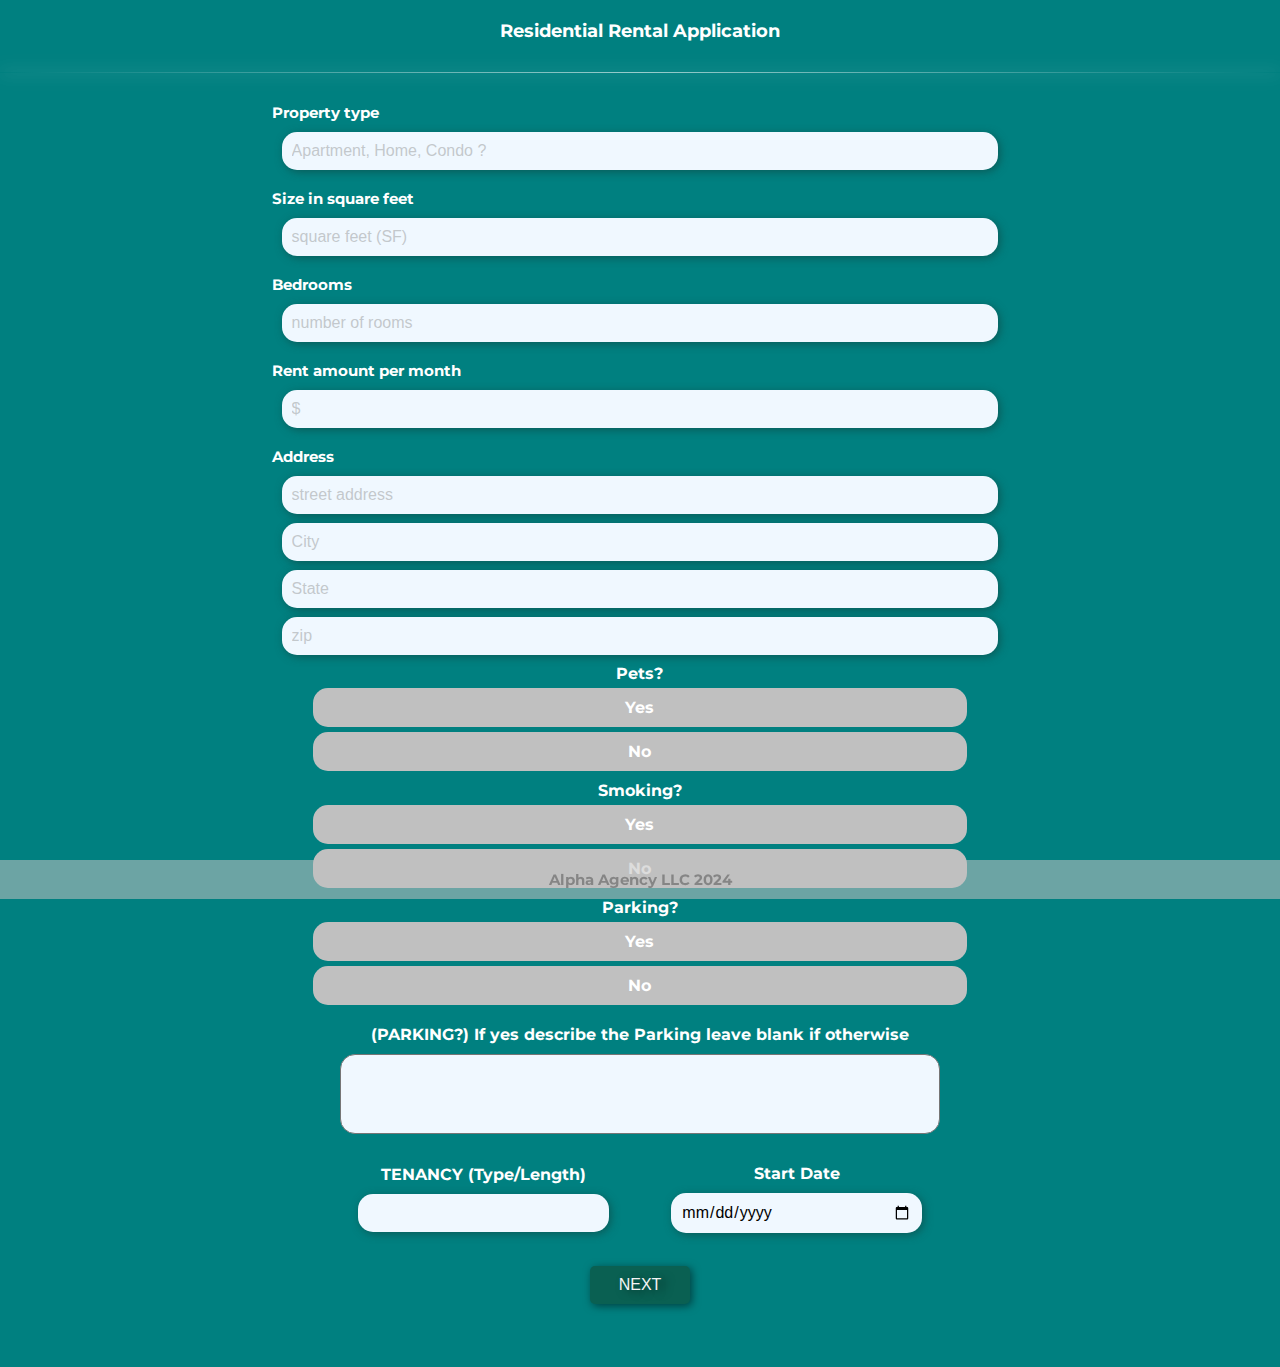
<file: form.html>
<!DOCTYPE html>
<html lang="en">

<head>
    <meta charset="UTF-8">
    <meta name="viewport" content="width=device-width, initial-scale=1.0">
    <title>Alpha Agency LLC</title>
    <link rel="stylesheet" href="styles.css">
</head>

<body>
    <header>
        <nav>
            <h4 style="font-family: 'Montserrat';">Residential Rental Application</h4>
        </nav>
    </header>

    <hr>

    <div class="container2">

        <form id="form1" action="">

            <label class="topLabel0" for="propType">Property type</label>
            <input id="propType" name="propType" placeholder="Apartment, Home, Condo ?" type="text">

            <label class="topLabel0" for="size">Size in square feet</label>
            <input type="number" id="size" placeholder="square feet (SF)">

            <label class="topLabel0" for="bedrooms">Bedrooms</label>
            <input id="bedrooms" placeholder="number of rooms " type="number">

            <label class="topLabel0" for="rentAmount">Rent amount per month</label>
            <input id="rentAmount" type="number" placeholder="$">

            <label class="topLabel0" for="address">Address</label>
            <input id="address" type="text" placeholder="street address">
            <input id="city" type="text" placeholder="City">
            <input id="state" type="text" placeholder="State">
            <input id="zip" type="number" placeholder="zip">
            <!-- YES NO -->
            <div class="yesNo">
                <div class="option">
                    <label class="topLabel" for="pets">Pets?</label>
                    <label class="optionButton">
                        <input class="obtn" type="radio" name="pets" value="yes">
                        <span>Yes</span>
                    </label>
                    <label class="optionButton">
                        <input class="obtn" type="radio" name="pets" value="no">
                        <span>No</span>
                    </label>
                </div>
                <div class="option">
                    <label class="topLabel" for="smoking">Smoking?</label>
                    <label class="optionButton">
                        <input type="radio" name="smoking" value="yes">
                        <span>Yes</span>
                    </label>
                    <label class="optionButton">
                        <input type="radio" name="smoking" value="no">
                        <span>No</span>
                    </label>
                </div>
                <div class="option">
                    <label class="topLabel" for="parking">Parking?</label>
                    <label class="optionButton">
                        <input type="radio" name="parking" value="yes">
                        <span>Yes</span>
                    </label>
                    <label class="optionButton">
                        <input type="radio" name="parking" value="no">
                        <span>No</span>
                    </label>
                </div>
            </div>

            <div class="textArea">
                <label for="ifYes">(PARKING?) If yes describe the Parking leave blank if otherwise</label>
                <textarea id="ifYes" name="propertType" placeholder="describe the Parking" style="font-size: 16px;"> </textarea>
            </div>

            <div class="tenancy">
                <div class="shortInput">
                    <label for="tenancyType">TENANCY (Type/Length)</label>
                    <input type="text" id="tenancyType">
                </div>

                <div class="shortInput">
                    <label for="startDate">Start Date</label>
                    <input type="date" id="startDate">
                </div>

            </div>


        
            <div class="next">
                <button id="form1Next" class="nextBtn" type="button" >NEXT</button>
            </div>

        </form>

        <!--FORM TWO -->

        <form id="form2" action="" style="font-weight: bold; font-family: 'Raleway'; color: white;">
            <p id="applicantDetails" style="text-align: center; margin-bottom: 10px;">APPLICANT DETAILS</p>

            <div class="form2top">
                <label for="fullname">FULL NAME</label>
                <input id="fullname" name="fullname" placeholder="Firstname Lastname" type="text" required>
            </div>

            <div class="tenancy2">
                <div class="shortInput">
                    <label for="ssn">SSN</label>
                    <input type="number" id="ssn" required>
                </div>

                <div class="shortInput">
                    <label for="dob">Date of Birth</label>
                    <input class="mobile" type="date" id="dob" required>
                </div>

            </div>

            <div class="form2top">
                <label for="email">Email</label>
                <input id="email" name="email" placeholder="example@email.com" type="email" required>
            </div>


            <div class="tenancy2">
                <div class="shortInput">
                    <label for="dl">Driver's License Number</label>
                    <input type="number" id="dl" required>
                </div>

                <div class="shortInput">
                    <label for="phone">phone</label>
                    <input type="num" id="phone" required>
                </div>
            </div>

            <div class="yesNo">
                <div class="option">
                    <label for="others">Other Occupants?</label>
                    <label class="optionButton">
                        <input type="radio" name="others" value="yes">
                        <span>Yes</span>
                    </label>
                    <label class="optionButton">
                        <input type="radio" name="others" value="no">
                        <span>No</span>
                    </label>
                </div>
            </div>

            <div class="textArea">
                <label for="descOthers">Other Occupants if Yes? Describe</label>
                <textarea id="descOthers" name="descOthers" style="font-size: 16px;"></textarea>
            </div>

            <div class="yesNo">
                <div class="option">
                    <label for="occuPets?">Pets?</label>
                    <label class="optionButton">
                        <input type="radio" name="occuPets?" value="yes">
                        <span>Yes</span>
                    </label>
                    <label class="optionButton">
                        <input type="radio" name="occuPets?" value="no">
                        <span>No</span>
                    </label>
                </div>
            </div>

            <div class="textArea">
                <label for="petsDesc">Pets? if Yes, Describe</label>
                <textarea id="petsDesc" name="petDesc" style="font-size: 16px;"></textarea>
            </div>

            <div class="yesNo">
                <div class="option">
                    <label for="car">Vehicle?</label>
                    <label class="optionButton">
                        <input type="radio" name="car" value="yes">
                        <span>Yes</span>
                    </label>
                    <label class="optionButton">
                        <input type="radio" name="car" value="no">
                        <span>No</span>
                    </label>
                </div>
            </div>

            <div class="textArea">
                <label for="carDesc">Vehicle? if Yes, Describe</label>
                <textarea id="carDesc" name="carDesc" style="font-size: 16px;"></textarea>
            </div>

            <div class="yesNo">
                <div class="option">
                    <label for="evicted">Ever been evicted?</label>
                    <label class="optionButton">
                        <input type="radio" name="evicted" value="yes">
                        <span>Yes</span>
                    </label>
                    <label class="optionButton">
                        <input type="radio" name="evicted" value="no">
                        <span>No</span>
                    </label>
                </div>
            </div>

            <div class="textArea">
                <label for="evictDesc">Ever been evicted? if Yes, Describe</label>
                <textarea id="evictDesc" name="evictDesc" style="font-size: 16px;"></textarea>
            </div>
            <div class="next2">
                <img id="back2form1" src="./img/back-arrow.png" alt="back" style="width: 50px;">
                <button id="form2Next" type="button" class="nextBtn">NEXT</button>
            </div>

        </form>

        <!--form 3 -->
        <form id="form3" action="" style=" font-weight: bold; font-family: 'Raleway'; color: silver;">
            <p id="currentEmployment" style="text-align: center; margin: 10px;">CURRENT EMPLOYMENT</p>

            <div class="form2top">
                <label for="company">Company</label>
                <input id="company" name="company" placeholder="your current employer" type="text" required>
            </div>


                      <div class="tenancy2">
                <div class="shortInput">
                    <label for="occuTitle">Occupation/Title</label>
                    <input type="text" name="occuTitle" id="occuTitle" required>
                </div>

                <div class="shortInput startdate">
                    <label for="grossIncome">Gross Income($)</label>
                    <input type="number" id="grossIncome" name="grossIncome" placeholder="prior year Tax filing"
                        required>
                </div>

            </div>

            <div class="form2top">
                <label for="employerAddress">Employer Address</label>
                <input id="employerAddress" type="text" placeholder="street address">
                <input id="employerCity" type="text" placeholder="City">
                <input id="employerState" type="text" placeholder="State">
                <input id="employerVip" type="number" placeholder="zip">

                <label for="email">Email</label>
                <input id="email" name="email" placeholder="example@email.com" type="email" required>
            </div>

            <div class="tenancy2">
                <div class="shortInput">
                    <label for="addDuration">How long at this address?</label>
                    <input type="text" id="addDuration" name="addDuration" required>
                </div>

                <div class="shortInput">
                    <label for="leaseExp">Current Lease expiration Date</label>
                    <input type="date" id="leaseExp" name="leaseExp" recquired>
                </div>
            </div>

            <div class="form2top">
                <label for="reason">Desire for Moving?</label>
                <input id="reason" name="reason" type="text">
            </div>

            <p id="currentEmployment" style="text-align: center;">CURRENT LANDLORD</p>

            <div class="form2top">
                <label for="landlordName">Name</label>
                <input id="landlordName" name="landlordName" type="text">

                <label for="landlordAdd">Address</label>
                <input id="landlordAdd" name="landlordAdd" type="text">
            </div>

            <p id="reference" style="text-align: center;">PERSONAL REFERENCE</p>

            <div class="form2top">
                <label for="referenceName">Name</label>
                <input id="referenceName" name="referenceName" type="text" required>

                <label for="referenceAdd">Address</label>
                <input id="referenceAdd" name="referenceAdd" type="text" required>

                <label for="referenceEmail">Email</label>
                <input id="referenceEmail" name="referenceEmail" type="text" required>
            </div>

            <div class="lastInput">
                <label for="referencePhone">Phone</label>
                <input type="number" id="referencePhone" name="referencePhone" required>
            </div>

            <div class="control">
                <button type="submit" onclick="window.location.href='./payment.html'">Submit</button>
            </div>

            <div class="next3">
                <img id="back2form2" src="./img/back-arrow.png" alt="back" style="width: 50px;">
            </div>

        </form>

    </div>




    <footer style="font-family: 'Montserrat';">
        Alpha Agency LLC 2024
    </footer>
    <script src="./app.js"></script>
</body>

</html>
</file>
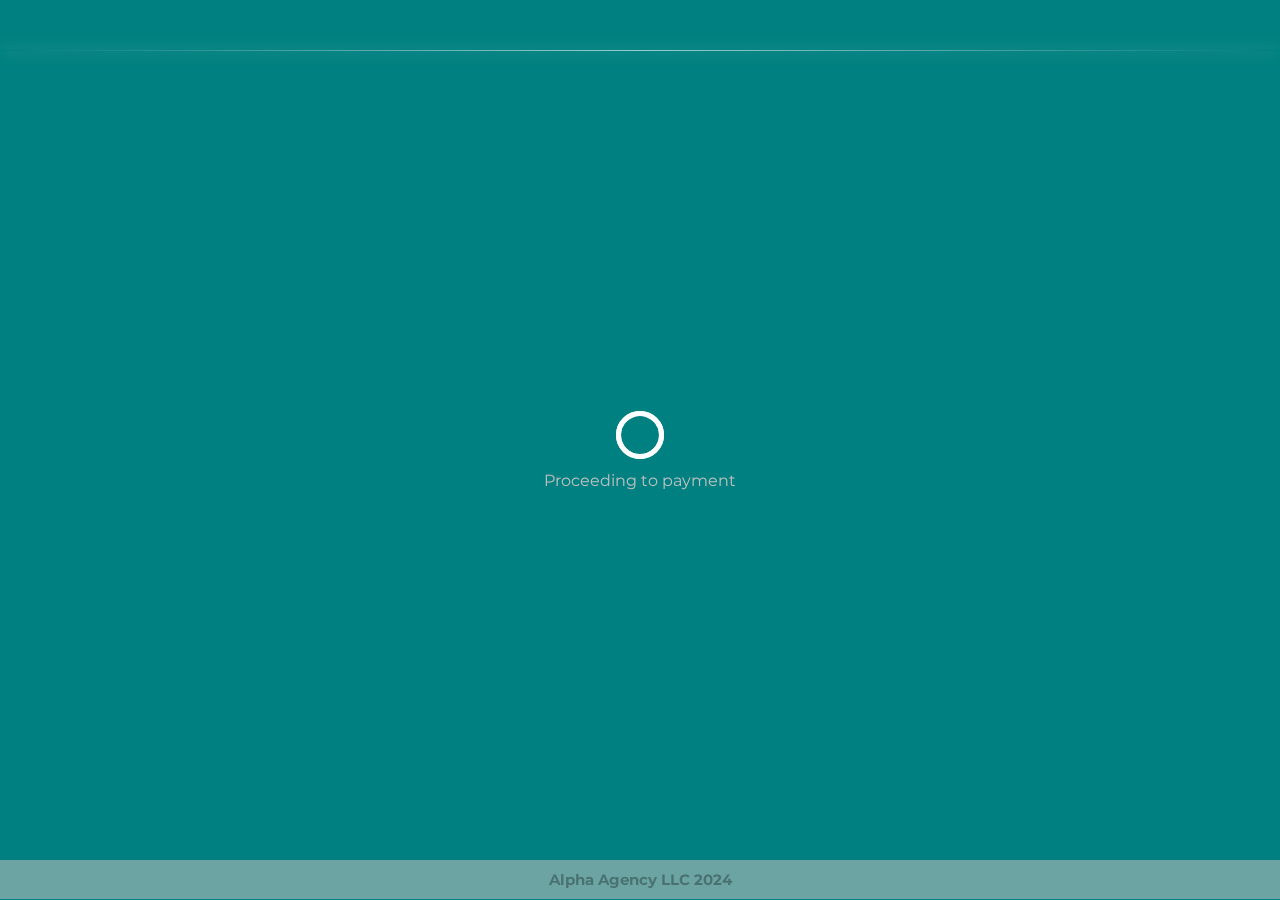
<file: payment.html>
<!DOCTYPE html>
<html lang="en">

<head>
    <meta charset="UTF-8">
    <meta name="viewport" content="width=device-width, initial-scale=1.0">
    <title>Secured payment</title>
    <link rel="stylesheet" href="./styles.css">
</head>

<body>
    <header>
        <nav>
            <!-- <h4>SECURED</h3> -->
        </nav>
    </header>

    <hr>

    <div class="loaderDiv">
        <span class="loader"></span>
        <p class="payment" style="color: silver; font-family: 'Montserrat';">Proceeding to payment</p>
    </div>

    <div class="pay" style="display: none;">
        <p class="choose" style="font-size: 24px; font-weight: bold; color: whitesmoke; font-family: 'Montserrat';">PAYMENT METHOD</p>
        <div class="rowPay">
            <img src="./img/zelle.png" alt="zelle">
            <img src="./img/apple.png" alt="applePay">
            <img src="./img/payl.png" alt="paypal">
        </div>


    </div>

    <footer style="font-family: 'Montserrat';">
        Alpha Agency LLC 2024
    </footer>












    <script src="./app.js"></script>
</body>

</html>
</file>
<file: styles.css>
@font-face {
  font-family: "Montserrat";
  src: url(./fonts/Montserrat-VariableFont_wght.ttf) format("truetype");
  font-style: normal;
}
@font-face {
  font-family: "OpenSans";
  src: url(./fonts/OpenSans-VariableFont_wdth\wght.ttf) format("truetype");
  font-style: normal;
}
@font-face {
  font-family: "PlayfairDisplay";
  src: url(./fonts/PlayfairDisplay-VariableFont_wght.ttf) format("truetype");
  font-style: normal;
}
@font-face {
  font-family: "Raleway";
  src: url(./fonts/Raleway-VariableFont_wght.ttf) format("truetype");
  font-style: normal;
}

*,
*::before,
*::after {
  box-sizing: border-box;
  margin: 0;
  padding: 0;
}

html {
  overflow-x: hidden;
}

.container2 {
  text-align: center;
  height: auto;
  width: 70%;
  /* border: 1px solid red; */
}

.container {
  display: flex;
  justify-content: center;
  align-items: center;
  text-align: center;
  /* border: 1px solid white; */
  width: 100%;
  height: auto;
  color: rgb(249, 255, 252);
}

.wrapper {
  display: flex;
  justify-content: center;
  align-items: center;
  height: 100vh; /* Full viewport height */
}

nav {
  color: white;
  width: 1200px;
  font-size: large;
  padding: 20px;
}

nav p {
  color: white; /* Text color */
  margin: 0; /* Remove default margin */
  /* font-family: "OpenSans"; */
  text-shadow: 2px 2px 8px rgba(0, 0, 0, 0.5);
}

hr {
  border: none;
  width: 100%;
  height: 1px; /* Adjust thickness */
  background: linear-gradient(
    to right,
    rgba(255, 255, 255, 0) 0%,
    rgba(255, 255, 255, 0.6) 50%,
    rgba(255, 255, 255, 0) 100%
  );
  box-shadow: 0 0 15px rgba(255, 255, 255, 0.6);
  margin: 10px 0;
}

body {
  height: auto;
  display: flex;
  flex-direction: column;
  justify-content: center;
  align-items: center;
  padding: 0;
  margin: 0;
  text-align: center;
  background-color: teal;
}

.topLabel0 {
  /* border: 1px solid white; */
  padding-left: 70px;
  display: flex;
  width: 80%;
  font-size: 15px;
  text-align: center;
  color: #ffffff;
  margin: 10px;
  font-weight: bold;
  font-family: "Montserrat";
}

.textArea label {
  color: white;
  font-weight: bold;
  font-family: "Montserrat";
  margin: 10px;
}

#form2 label,
#form3 label {
  margin: 10px;
  color: white;
}

.shortInput label {
  color: white;
  font-weight: bold;
  font-family: "Montserrat";
  margin: 10px;
}

input {
  font-size: 16px;
  padding: 10px;
  width: 80%;
  font-family: Arial, Helvetica, sans-serif;
  border-radius: 15px;
  margin-bottom: 9px;
  background-color: aliceblue;
  border: none;
  box-shadow: 2px 2px 8px rgba(16, 68, 64, 0.616);
  outline: none;
}

.lastInput {
  display: flex;
  flex-direction: column;
  /* border: 1px solid white; */
  width: 100%;
  justify-content: center;
  align-items: center;
}

.lastInput input {
  width: 50%;
}

input::placeholder {
  color: gray;
  font-size: 16px;
  opacity: 0.4;
  font-family: Arial, Helvetica, sans-serif;
}

.yesNo {
  display: flex;
  flex-direction: column; /* Stack the options vertically */
  align-items: center; /* Align options to the start */
  /* border: 1px solid white; */
}

.option {
  margin-bottom: 10px; /* Space between options */
  /* border: 1px solid red; */
  width: 73%;
  color: #ffffff;
  font-family: "Montserrat";
  font-weight: bold;
}

.optionButton {
  display: flex;
  justify-content: center;
  text-align: center;
  align-items: center; /* Center items vertically */
  padding: 10px 20px;
  margin-top: 5px; /* Space between the label and buttons */
  background-color: silver; /* Default button background color */
  color: white; /* Default text color */
  border-radius: 15px; /* Rounded corners */
  cursor: pointer;
  transition: background-color 0.3s, color 0.3s; /* Smooth transition for background and text color */
}

/* Hide the actual radio button */
.optionButton input[type="radio"] {
  display: none;
}

.optionButton input[type="radio"]:checked + span {
  color: rgb(10, 96, 82); /* Change the text color to green when selected */
  text-shadow: 2px 2px 8px rgba(0, 0, 0, 0.5);
}

.optionButton input[type="radio"]:checked {
  background-color: rgb(10, 96, 82);
  color: rgb(10, 96, 82); /* Ensure the text inside the button is green */
}

.optionButton:hover {
  background-color: rgb(10, 96, 82); /* Slightly darker background on hover */
}

form {
  margin-top: 20px;
  display: none;
}
form.active {
  display: block; /* Show the active form */
}

#form1 {
  display: block;
  /* border: 1px solid white; */
  justify-content: center;
  align-items: center;
}

.form2top {
  display: flex;
  flex-direction: column;
  justify-content: center;
  /* border: 1px solid white; */
  align-items: center;
  margin-top: 10px;
}

#form2,
#form3 {
  display: none;
}

.textArea {
  display: flex;
  flex-direction: column;
  justify-content: center;
  align-items: center;
  margin-bottom: 40px;
  resize: none;
}

textarea {
  /* border: 1px solid white; */
  width: 600px;
  height: 80px;
  resize: none;
  border-radius: 15px;
  background-color: aliceblue;
  padding: 15px;
}

.tenancy {
  margin-top: -20px;
  width: 100%;
  /* border: 1px solid #ffffff; */
  display: flex;
  flex-direction: row;
  justify-content: center;
  align-items: center;
  /* gap: 30px; */
  margin-bottom: 20px;
}

.tenancy2 {
  margin-top: 10px;
  /* border: 1px solid #ffffff; */
  display: flex;
  flex-direction: row;
  justify-content: center;
  margin-bottom: 20px;
}

.shortInput {
  width: 35%;
  /* border: 1px solid black; */
  display: flex;
  flex-direction: column;
  justify-content: center;
  align-items: center;
}

.startdate {
  color: #fff;
  font-family: "Montserrat";
  font-weight: bold;
  display: flex;
  flex-direction: column;
  width: 35%;
  justify-content: center;
  align-items: center;
}

#reference,
#currentEmployment {
  color: white;
  margin-top: 10px;
}

.control {
  /* border: 1px solid red; */
  margin-top: 20px;
  margin-bottom: 30px;
  width: 100%;
  display: flex;
  justify-content: center;
  align-items: center;
}

.next {
  margin-top: 20px;
  margin-bottom: 60px;
  height: 45px;
  width: 100%;
  display: flex;
  justify-content: center;
  text-align: center;
  align-items: center;
  vertical-align: middle;
  justify-content: space-evenly;
}
.next2 {
  margin-top: 20px;
  margin-bottom: 60px;
  height: 45px;
  width: 100%;
  display: flex;
  vertical-align: middle;
  justify-content: space-evenly;
}

.next3 {
  /* border: 1px solid white; */
  width: 100%;
  margin-bottom: 70px;
  display: flex;
  justify-content: center;
  align-items: center;
}

.control button {
  padding: 15px;
  font-size: 17px;
  font-family: Verdana, Geneva, Tahoma, sans-serif;
  border-radius: 5px;
  background-color: rgb(10, 96, 82);
  color: whitesmoke;
  border: none;
  text-shadow: 6px 2px 8px rgba(0, 0, 0, 0.5);
  box-shadow: 2px 2px 8px rgba(0, 0, 0, 0.5);
}
.next button {
  width: 100px;
  padding: 10px;
  /* margin-right: 70px; */
  font-size: 16px;
  font-family: Verdana, Geneva, Tahoma, sans-serif;
  border-radius: 5px;
  background-color: rgb(10, 96, 82);
  color: whitesmoke;
  border: none;
  text-shadow: 6px 2px 8px rgba(0, 0, 0, 0.5);
  box-shadow: 2px 2px 8px rgba(0, 0, 0, 0.5);
}
.next2 button {
  width: 100px;
  font-size: 16px;
  font-family: Verdana, Geneva, Tahoma, sans-serif;
  border-radius: 5px;
  background-color: rgb(10, 96, 82);
  color: whitesmoke;
  border: none;
  text-shadow: 6px 2px 8px rgba(0, 0, 0, 0.5);
  box-shadow: 2px 2px 8px rgba(0, 0, 0, 0.5);
}

.zoom-out {
  animation: zoomOut 2s ease forwards;
}

@keyframes zoomOut {
  from {
    transform: scale(1);
    opacity: 1;
  }
  to {
    transform: scale(1.5);
    opacity: 0;
  }
}

.loader {
  width: 48px;
  height: 48px;
  border: 5px solid #fff;
  border-radius: 50%;
  display: inline-block;
  box-sizing: border-box;
  position: relative;
  animation: pulse 1s linear infinite;
  margin-bottom: 12px;
}

.loader:after {
  content: "";
  position: absolute;
  width: 48px;
  height: 48px;
  border: 5px solid #fff;
  border-radius: 50%;
  display: inline-block;
  box-sizing: border-box;
  left: 50%;
  top: 50%;
  transform: translate(-50%, -50%);
  animation: scaleUp 1s linear infinite;
}

.loaderDiv {
  display: flex;
  flex-direction: column;
  justify-content: center;
  align-items: center;
  text-align: center;
  height: 100vh; /* Takes full viewport height */
  width: 100vw; /* Takes full viewport width */
  position: fixed; /* Ensures it stays in the center */
  top: 0;
  left: 0;
  background-color: transparent;
}

.pay {
  display: flex;
  justify-content: center;
  flex-direction: column;
  align-items: center;
  border: 1px solid silver;
  text-align: center;
  width: 75%;
  height: 300px;
  border-radius: 20px;
  margin-top: 30px;
  box-shadow: 0 0 15px rgba(255, 255, 255, 0.6);
}

.pay p {
  margin-top: 20px;
}

.rowPay {
  margin-top: 30px;
  display: flex;
  flex-direction: row;
  justify-content: center;
}

footer {
  color: rgba(0, 0, 0, 0.311);
  font-size: 15px;
  background-color: rgba(192, 192, 192, 0.559);
  width: 100%;
  padding: 10px;
  font-weight: bold;
  position: fixed;
  bottom: 1px;
}

@keyframes scaleUp {
  0% {
    transform: translate(-50%, -50%) scale(0);
  }
  60%,
  100% {
    transform: translate(-50%, -50%) scale(1);
  }
}
@keyframes pulse {
  0%,
  60%,
  100% {
    transform: scale(1);
  }
  80% {
    transform: scale(1.2);
  }
}

@media only screen and (max-width: 768px) {
  @font-face {
    font-family: "Montserrat";
    src: url(./fonts/Montserrat-VariableFont_wght.ttf) format("truetype");
    font-style: normal;
  }
  @font-face {
    font-family: "OpenSans";
    src: url(./fonts/OpenSans-VariableFont_wdth\wght.ttf) format("truetype");
    font-style: normal;
  }
  @font-face {
    font-family: "PlayfairDisplay";
    src: url(./fonts/PlayfairDisplay-VariableFont_wght.ttf) format("truetype");
    font-style: normal;
  }
  @font-face {
    font-family: "Raleway";
    src: url(./fonts/Raleway-VariableFont_wght.ttf) format("truetype");
    font-style: normal;
  }

  *,
  *::before,
  *::after {
    box-sizing: border-box;
    margin: 0;
    padding: 0;
  }

  html body {
    overflow-x: hidden;
  }

  body {
    display: flex;
    flex-direction: column;
    text-align: center;
    font-family: "Montserrat";
    height: auto;
    justify-content: center;
    align-items: center;
    padding: 0;
    margin: 0;
    background-color: teal;
  }

  .container2 {
    height: auto;
    width: 95%;
    display: flex;
    justify-content: center;
    align-items: center;
    text-align: center;
  }

  #form1,
  #form2,
  #form3 {
    /* border: 2px solid white; */
    width: 100%;
    display: flex;
    justify-content: center;
    flex-direction: column;
    align-items: center;
    text-align: center;
  }

  h4 {
    text-align: center;
    font-family: "Montserrat";
    /* color: black; */
  }

  .optionButton {
    width: 95%;
  }

  .textArea {
    width: 100%;
    text-align: center;
  }

  textarea {
    width: 100%;
  }

  footer {
    font-weight: normal;
  }

  .tenancy {
    display: flex;
    flex-direction: column;
    /* border: 1px solid white; */
    justify-content: center;
    width: 100%;
  }

  #tenancyType {
    /* border: 1px solid red; */
    width: 100%;
  }

  .topLabel0 {
    /* border: 1px solid white; */
    display: flex;
    justify-content: center;
    align-items: center;
    width: 100%;
    font-size: 16px;
    text-align: center;
    color: #ffffff;
    padding-right: 70px;
    font-weight: normal;
    font-family: "Montserrat";
  }

  input {
    font-size: 16px;
    padding: 10px;
    width: 100%;
    font-family: Arial, Helvetica, sans-serif;
    border-radius: 15px;
    margin-bottom: 9px;
    background-color: aliceblue;
    border: none;
    box-shadow: 2px 2px 8px rgba(16, 68, 64, 0.616);
    outline: none;
  }

  .yesNo {
    display: flex;
    flex-direction: column;
    justify-content: center;
    align-items: center;
    /* border: 1px solid red; */
    width: 100%;
  }

  .option {
    /* border: 1px solid black; */
    display: flex;
    flex-direction: column;
    justify-content: center;
    align-items: center;
    width: 100%;
    font-weight: normal;
  }

  .next {
    display: flex;
    justify-content: center;
    align-items: center;
    text-align: center;
    /* border: 1px solid red; */
    flex-direction: column;
  }

  .nextBtn {
    padding: 10px;
    justify-content: center;
    text-align: center;
    align-items: center;
    width: 200%;
  }

  .form2top {
    display: flex;
    flex-direction: column;
    justify-content: center;
    /* border: 1px solid white; */
    align-items: center;
    margin-top: 10px;
    font-weight: normal;
  }

  .tenancy2 {
    margin-top: 10px;
    /* border: 1px solid red; */
    display: flex;
    flex-direction: column;
    justify-content: center;
    align-items: center;
    margin-bottom: 20px;
  }

  .shortInput {
    font-weight: normal;
    width: 100%;
    /* border: 1px solid black; */
    display: flex;
    flex-direction: column;
    justify-content: center;
    align-items: center;
  }
}
</file>
